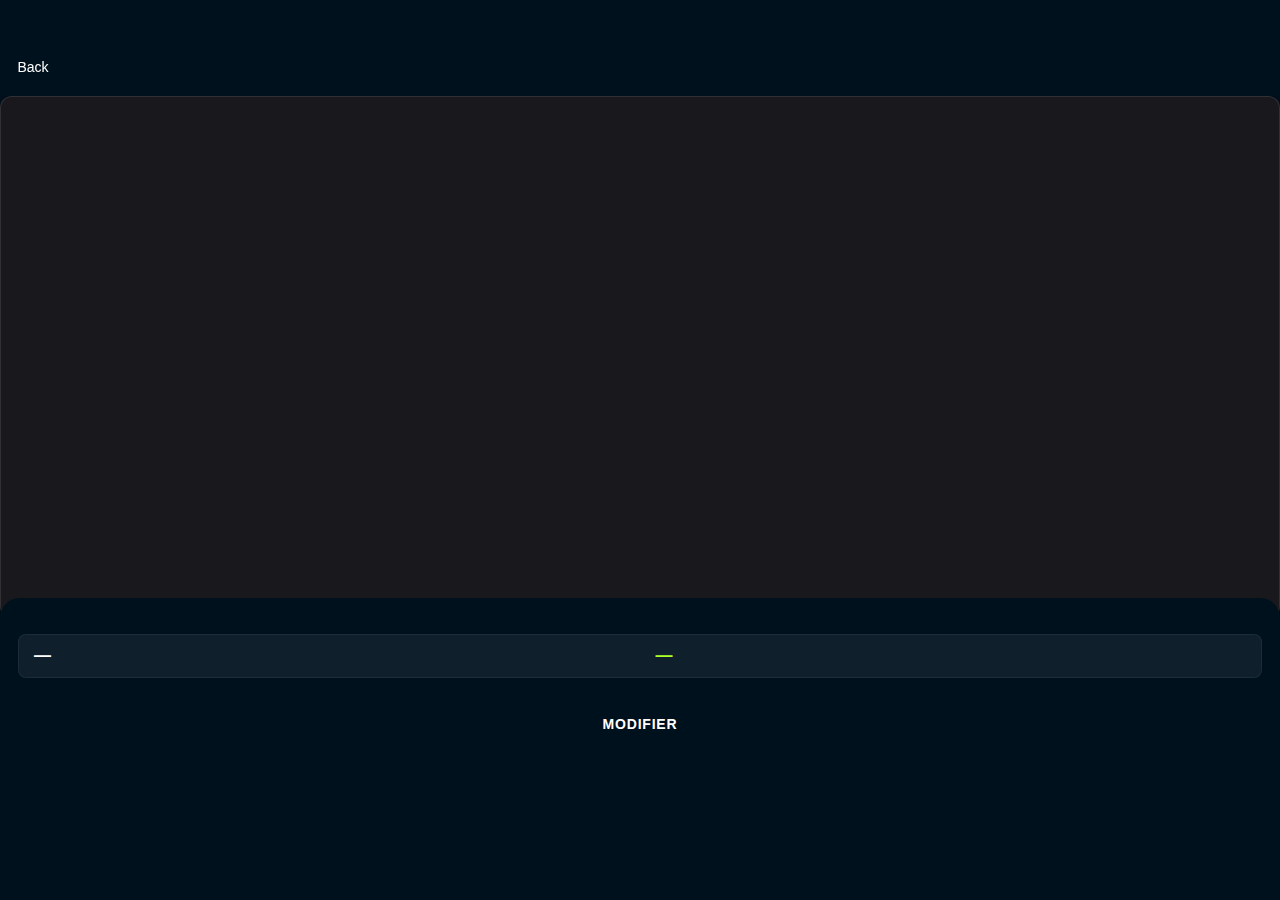
<file: card.html>
<!DOCTYPE html>
<html lang="fr">
<head>
<meta charset="UTF-8">
<meta name="viewport" content="width=device-width, initial-scale=1.0, maximum-scale=1.0, user-scalable=no">
<link rel="stylesheet" href="assets/app.css">
<title>CardVault — Carte</title>
</head>
<body>
<div class="card-detail open" id="card-detail">
  <div class="card-detail-hdr">
    <button class="back-btn" onclick="history.back()">Back</button>
  </div>
  <div class="card-3d-scene card-animated">
    <div class="card-face" id="card-face-front"></div>
  </div>
  <div class="card-detail-bottom">
    <div class="player-identity">
      <div class="player-first" id="detail-prenom"></div>
      <div class="player-last" id="detail-nom"></div>
      <div class="chip-pill" id="detail-club-chip" style="display:none;"><span id="detail-club-n"></span></div>
    </div>
    <div class="chips-grid">
      <div class="chip"><div class="chip-val" id="d-marque">—</div></div>
      <div class="chip"><div class="chip-val price-val" id="d-price">—</div></div>
    </div>
    <div class="detail-actions">
      <button class="btn-secondary" onclick="window.editCurrentCard()">Modifier</button>
    </div>
  </div>
</div>

<script src="assets/app.js"></script>
<script>
    window.addEventListener('dbReady', () => {
        const id = new URLSearchParams(window.location.search).get('id');
        const c = window.db.cards.find(x => String(x.id) === String(id));
        if(!c) return;

        document.getElementById('detail-prenom').textContent = c.prenom || "";
        document.getElementById('detail-nom').textContent = c.nom || "INCONNU";
        document.getElementById('d-marque').textContent = c.marque || "—";
        document.getElementById('d-price').textContent = (Number(c.price) || 0).toFixed(2) + " €";
        
        if(c.photo_url) document.getElementById('card-face-front').innerHTML = `<img src="${c.photo_url}" style="width:100%;height:100%;object-fit:cover;border-radius:12px;">`;

        if(c.club) {
            document.getElementById('detail-club-n').textContent = c.club;
            document.getElementById('detail-club-chip').style.display = 'inline-flex';
        }
        
        window.editCurrentCard = () => { location.href = `scanner.html?edit=${c.id}`; };
    });
</script>
</body>
</html>
</file>
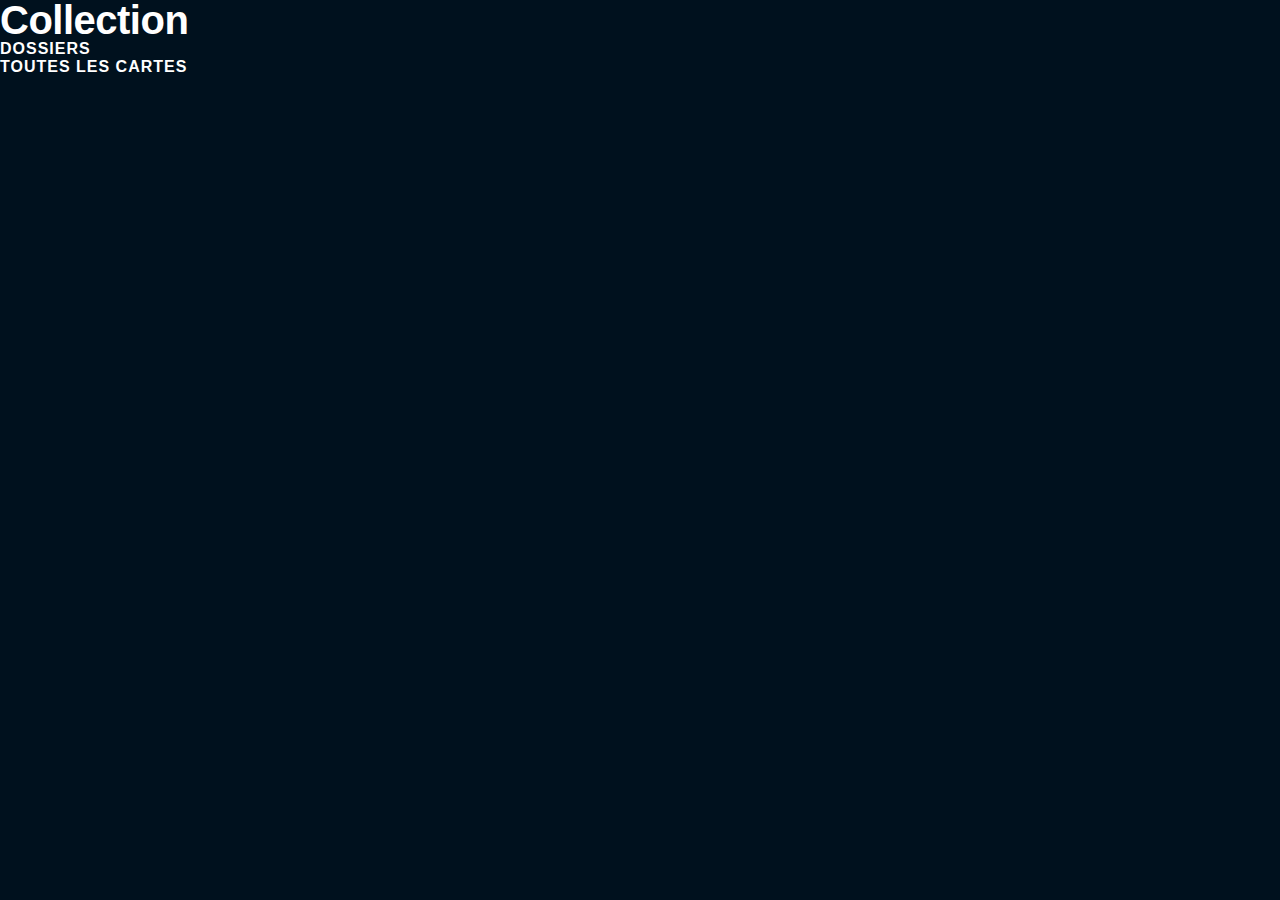
<file: collection.html>
<!DOCTYPE html>
<html lang="fr">
<head>
    <link rel="stylesheet" href="assets/app.css">
    <title>CardVault — Collection</title>
</head>
<body>
    <div class="page active" id="page-collection">
        <div class="coll-big">Collection</div>
        <div class="sec-title">Dossiers</div>
        <div id="folders-grid" style="display:flex; overflow-x:auto; gap:10px;"></div>
        
        <div class="sec-title">Toutes les cartes</div>
        <div class="colls-grid" id="coll-grid"></div>
    </div>

    <script src="assets/app.js"></script>

    <script>
        window.addEventListener('dbReady', () => {
            // Affichage des dossiers
            const folderGrid = document.getElementById('folders-grid');
            if(folderGrid) {
                folderGrid.innerHTML = (window.db.folders || []).map(f => `
                    <div class="folder-card" style="min-width:140px; flex-shrink:0;">
                        <div class="folder-emoji">${f.emoji || '📁'}</div>
                        <div class="folder-name">${f.name}</div>
                    </div>
                `).join('');
            }

            // Affichage de toutes les cartes
            const cardGrid = document.getElementById('coll-grid');
            if(cardGrid) {
                cardGrid.innerHTML = (window.db.cards || []).map(c => `
                    <div class="coll-thumb" onclick="location.href='card.html?id=${c.id}'">
                        <img src="${c.photo_url || ''}" loading="lazy">
                    </div>
                `).join('');
            }
        });
    </script>
</body>
</html>
</file>
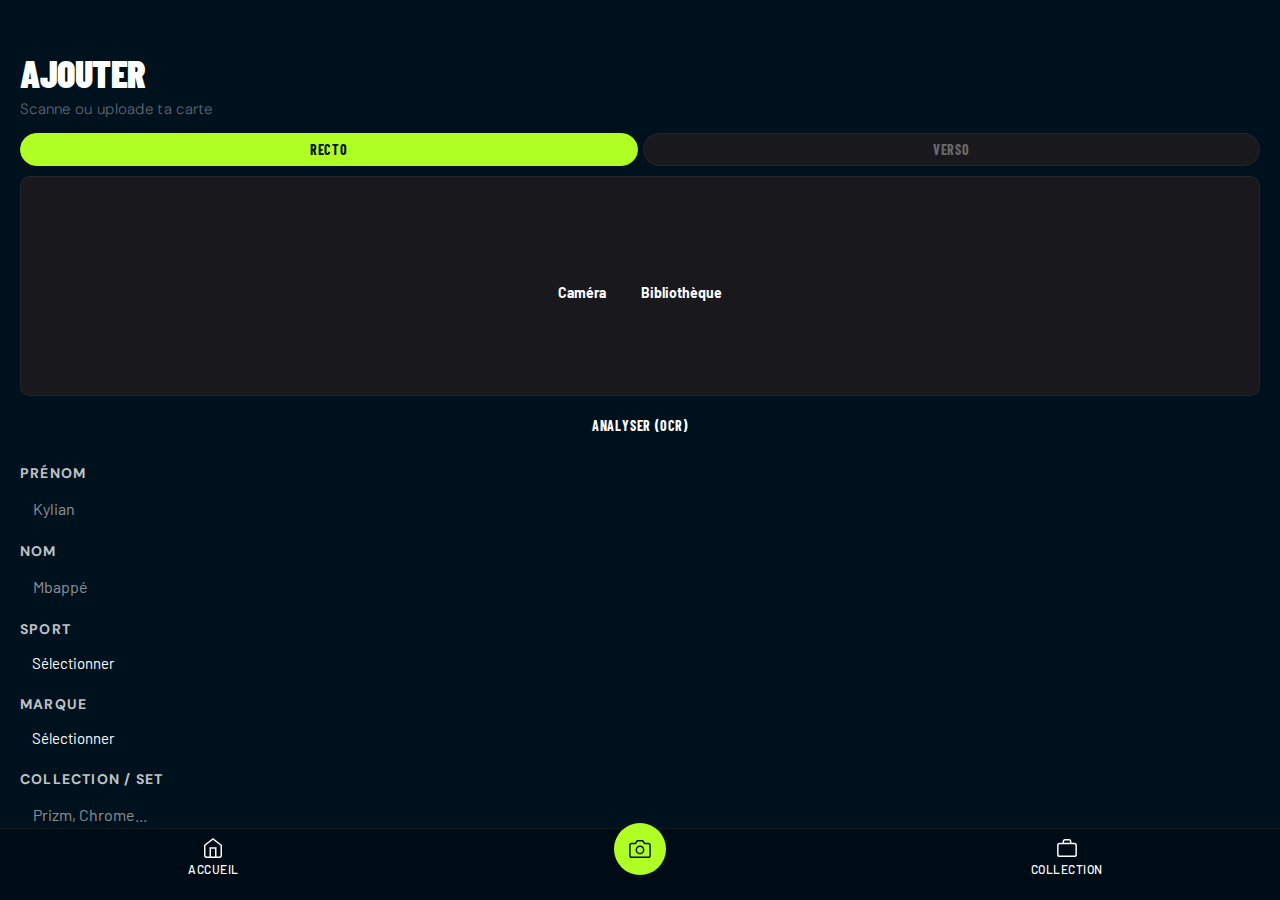
<file: scanner.html>
<!DOCTYPE html>
<html lang="fr">
<head>
<meta charset="UTF-8">
<meta name="viewport" content="width=device-width, initial-scale=1.0, viewport-fit=cover, maximum-scale=1.0, user-scalable=no">
<link rel="preconnect" href="https://fonts.googleapis.com">
<link rel="preconnect" href="https://fonts.gstatic.com" crossorigin>
<link href="https://fonts.googleapis.com/css2?family=Barlow+Condensed:wght@300;400;600;700;800;900&family=Barlow:wght@400;500;600;700&family=DM+Sans:wght@400;500;600;700;800&family=Fugaz+One&display=swap" rel="stylesheet">
<meta name="mobile-web-app-capable" content="yes">
<meta name="apple-mobile-web-app-capable" content="yes">
<meta name="apple-mobile-web-app-status-bar-style" content="black-translucent">
<meta name="apple-mobile-web-app-title" content="CardVault">
<meta name="theme-color" content="#0c0c0e">
<link rel="stylesheet" href="assets/app.css">
<title>CardVault — Scanner</title>
</head>
<body>

<div class="page active" id="page-scanner">
  <div class="page-inner">
    <div class="scanner-hdr">
      <div class="scanner-title" id="scanner-main-title">Ajouter</div>
      <div class="scanner-sub" id="scanner-sub-title">Scanne ou uploade ta carte</div>
    </div>
    <div style="padding:0 20px;">
      
      <div class="side-tabs">
        <div class="side-tab active" id="add-tab-recto" onclick="switchAddSide('recto')">Recto</div>
        <div class="side-tab" id="add-tab-verso" onclick="switchAddSide('verso')">Verso</div>
      </div>

      <div id="add-recto-zone">
        <div class="photo-upload" id="photo-upload-zone">
          <input type="file" id="card-photo-lib" accept="image/*" style="display:none" onchange="handlePhoto(this,'recto')">
          <input type="file" id="card-photo-cam" accept="image/*" capture="environment" style="display:none" onchange="handlePhoto(this,'recto')">
          
          <div id="photo-preview-wrap" style="display:none;position:absolute;inset:0;" onclick="document.getElementById('card-photo-lib').click()">
            <img id="photo-preview-img" style="width:100%;height:100%;object-fit:cover;">
            <div style="position:absolute;bottom:8px;right:8px;background:rgba(0,0,0,.6);border-radius:99px;padding:3px 10px;font-size:9px;font-weight:700;letter-spacing:.8px;text-transform:uppercase;">Changer</div>
          </div>
          <div id="photo-placeholder-ui"><div style="font-size:28px;"></div>
            <div class="photo-btns">
              <button class="photo-btn" type="button" onclick="document.getElementById('card-photo-cam').click()">Caméra</button>
              <button class="photo-btn" type="button" onclick="document.getElementById('card-photo-lib').click()">Bibliothèque</button>
            </div>
          </div>
        </div>
        <button class="btn-secondary" id="ocr-btn" style="margin-top:10px; width:100%;" type="button" onclick="ocrCard()">Analyser (OCR)</button>
        <div id="scanStatus" style="text-align:center; font-size:12px; margin-top:5px; color:var(--accent);"></div>
      </div>

      <div id="add-verso-zone" style="display:none;">
        <div class="photo-upload" id="photo-upload-zone-v">
          <input type="file" id="card-photo-lib-v" accept="image/*" style="display:none" onchange="handlePhoto(this,'verso')">
          <input type="file" id="card-photo-cam-v" accept="image/*" capture="environment" style="display:none" onchange="handlePhoto(this,'verso')">
          <div id="photo-preview-wrap-v" style="display:none;position:absolute;inset:0;" onclick="document.getElementById('card-photo-lib-v').click()">
            <img id="photo-preview-img-v" style="width:100%;height:100%;object-fit:cover;">
          </div>
          <div id="photo-placeholder-ui-v"><div style="font-size:28px;"></div>
            <div class="photo-btns">
              <button class="photo-btn" type="button" onclick="document.getElementById('card-photo-cam-v').click()">Caméra</button>
              <button class="photo-btn" type="button" onclick="document.getElementById('card-photo-lib-v').click()">Bibliothèque</button>
            </div>
          </div>
        </div>
      </div>

      <div style="height:14px;"></div>
      
      <div class="form-group"><label class="form-label">Prénom</label><input class="form-input" id="f-prenom" type="text" placeholder="Kylian" autocomplete="off"></div>
      <div class="form-group"><label class="form-label">Nom</label><input class="form-input" id="f-nom" type="text" placeholder="Mbappé" autocomplete="off"></div>
      
      <div class="form-group"><label class="form-label">Sport</label>
        <div class="sport-select-wrap"><select class="form-select" id="f-sport">
          <option value="">Sélectionner</option>
          <option value="football">Football / Soccer</option>
          <option value="basketball">Basketball</option>
          <option value="baseball">Baseball</option>
          <option value="tennis">Tennis</option>
          <option value="f1">Formule 1</option>
        </select></div>
      </div>

      <div class="form-group"><label class="form-label">Marque</label>
        <select class="form-select" id="f-marque">
          <option value="">Sélectionner</option>
          <option value="Topps">Topps</option>
          <option value="Panini">Panini</option>
          <option value="Leaf">Leaf</option>
          <option value="Futera">Futera</option>
          <option value="Daka">Daka</option>
          <option value="Upper Deck">Upper Deck</option>
        </select>
      </div>

      <div class="form-group"><label class="form-label">Collection / Set</label>
        <input class="form-input" id="f-set" type="text" placeholder="Prizm, Chrome..." autocomplete="off">
      </div>

      <div class="form-group"><label class="form-label">Dossier / Classeur</label><input class="form-input" id="f-collection" type="text" placeholder="Ex: Cartes PC"></div>
      
      <div class="form-group"><label class="form-label">Prix estimé (€)</label><input class="form-input" id="f-price" type="number" placeholder="0.00" step="0.01" min="0"></div>
      
      <button class="btn-primary" id="save-card-btn" onclick="saveCard()" style="margin-top:20px;">Enregistrer la carte</button>
      <div style="height:22px;"></div>
    </div>
  </div>
</div>

<div class="tabbar">
  <button class="tab-btn" onclick="location.href='index.html'" id="tab-home">
    <svg viewBox="0 0 24 24" fill="none" stroke="currentColor"><path d="m3 9 9-7 9 7v11a2 2 0 0 1-2 2H5a2 2 0 0 1-2-2z"/><polyline points="9 22 9 12 15 12 15 22"/></svg>Accueil
  </button>
  <button class="tab-btn scan-btn active" onclick="location.href='scanner.html'" id="tab-scanner">
    <div class="scan-circle"><svg viewBox="0 0 24 24" fill="none" stroke="currentColor" width="22" height="22" stroke-width="2"><path d="M23 19a2 2 0 0 1-2 2H3a2 2 0 0 1-2-2V8a2 2 0 0 1 2-2h4l2-3h6l2 3h4a2 2 0 0 1 2 2z"/><circle cx="12" cy="13" r="4"/></svg></div>
  </button>
  <button class="tab-btn" onclick="location.href='collection.html'" id="tab-collection">
    <svg viewBox="0 0 24 24" fill="none" stroke="currentColor"><rect x="2" y="7" width="20" height="14" rx="2"/><path d="M16 7V5a2 2 0 0 0-2-2h-4a2 2 0 0 0-2 2v2"/></svg>Collection
  </button>
</div>

<script src="assets/app.js"></script>
<script>
  let rectoDataUrl = "";
  let versoDataUrl = "";
  let activeSide = "recto";

  // --- LOGIQUE EDITION ---
  const urlParams = new URLSearchParams(window.location.search);
  const editId = urlParams.get('edit');

  if (editId) {
      document.addEventListener('DOMContentLoaded', async () => {
          await loadFromDB();
          const c = window.db.cards.find(x => String(x.id) === String(editId));
          if (c) {
              document.getElementById('f-prenom').value = c.prenom || "";
              document.getElementById('f-nom').value = c.nom || "";
              document.getElementById('f-sport').value = c.sport || "";
              document.getElementById('f-marque').value = c.marque || "";
              document.getElementById('f-set').value = c.set_name || "";
              document.getElementById('f-collection').value = c.collection || "";
              document.getElementById('f-price').value = c.price || 0;
              
              if(c.photo_url) {
                rectoDataUrl = c.photo_url;
                document.getElementById('photo-preview-img').src = c.photo_url;
                document.getElementById('photo-preview-wrap').style.display = 'block';
                document.getElementById('photo-placeholder-ui').style.display = 'none';
              }

              document.getElementById('scanner-main-title').textContent = "Modifier";
              document.getElementById('scanner-sub-title').textContent = "Mettre à jour les infos de la carte";
              document.getElementById('save-card-btn').textContent = "Mettre à jour la carte";
              document.getElementById('ocr-btn').style.display = "none"; // Pas d'OCR en édition
          }
      });
  }

  window.switchAddSide = function(side) {
    activeSide = side;
    document.getElementById('add-tab-recto').classList.toggle('active', side === 'recto');
    document.getElementById('add-tab-verso').classList.toggle('active', side === 'verso');
    document.getElementById('add-recto-zone').style.display = (side === 'recto') ? 'block' : 'none';
    document.getElementById('add-verso-zone').style.display = (side === 'verso') ? 'block' : 'none';
  };

  window.handlePhoto = function(input, side) {
    const file = input.files[0];
    if (!file) return;
    const reader = new FileReader();
    reader.onload = () => {
      if (side === 'recto') {
        rectoDataUrl = reader.result;
        document.getElementById('photo-preview-img').src = reader.result;
        document.getElementById('photo-preview-wrap').style.display = 'block';
        document.getElementById('photo-placeholder-ui').style.display = 'none';
      } else {
        versoDataUrl = reader.result;
        document.getElementById('photo-preview-img-v').src = reader.result;
        document.getElementById('photo-preview-wrap-v').style.display = 'block';
        document.getElementById('photo-placeholder-ui-v').style.display = 'none';
      }
    };
    reader.readAsDataURL(file);
  };

  function uiBusy(on, msg){
    document.getElementById('ocr-btn').disabled = on;
    document.getElementById('save-card-btn').disabled = on;
    document.getElementById('scanStatus').textContent = msg || "";
  }

  window.ocrCard = async function() {
    if (!rectoDataUrl) {
      alert("Veuillez d'abord uploader une image de la carte (Recto).");
      return;
    }
    uiBusy(true, "Analyse de la carte par l'IA...");
    try {
      const match = rectoDataUrl.match(/^data:(image\/[a-zA-Z+]+);base64,(.+)$/);
      if (!match) throw new Error("Format d'image non reconnu.");
      const res = await fetch('/api/ocr', {
        method: 'POST',
        headers: { 'Content-Type': 'application/json' },
        body: JSON.stringify({ mimeType: match[1], base64Data: match[2] })
      });
      const data = await res.json();
      if (!res.ok) throw new Error(data.error || "Erreur lors de l'analyse.");
      if (data.prenom) document.getElementById('f-prenom').value = data.prenom;
      if (data.nom) document.getElementById('f-nom').value = data.nom;
      if (data.marque) document.getElementById('f-marque').value = data.marque;
      if (data.collection) document.getElementById('f-set').value = data.collection;
      uiBusy(false, "Analyse terminée !");
    } catch (e) {
      uiBusy(false, "Échec de l'IA.");
      alert("Erreur OCR : " + e.message);
    }
  };

  window.saveCard = async function(){
    uiBusy(true, "Sauvegarde...");
    try {
      const cardData = {
        prenom: (document.getElementById('f-prenom').value || "").trim(),
        nom: (document.getElementById('f-nom').value || "").trim(),
        sport: (document.getElementById('f-sport').value || "").trim(),
        marque: (document.getElementById('f-marque').value || "").trim(),
        setName: (document.getElementById('f-set').value || "").trim(),
        collection: (document.getElementById('f-collection').value || "").trim(),
        price: parseFloat(document.getElementById('f-price').value || "0") || 0
      };

      let finalId = editId;

      if (editId) {
        // UPDATE
        await sbUpdate("cards", editId, toSB(cardData));
      } else {
        // INSERT
        cardData.id = crypto.randomUUID();
        const inserted = await sbInsert("cards", toSB(cardData));
        const row = Array.isArray(inserted) ? inserted[0] : inserted;
        finalId = row?.id;
      }

      if(!finalId) throw new Error("ID manquant.");

      // Upload photos si elles ont changé (détection simplifiée)
      const patch = {};
      if(rectoDataUrl && rectoDataUrl.startsWith('data:')) {
        patch.photo_url = await uploadPhoto(rectoDataUrl, finalId, "recto");
      }
      if(versoDataUrl && versoDataUrl.startsWith('data:')) {
        patch.photo_verso_url = await uploadPhoto(versoDataUrl, finalId, "verso");
      }

      if(Object.keys(patch).length) await sbUpdate("cards", finalId, patch);

      uiBusy(false, "");
      location.href = `card.html?id=${encodeURIComponent(finalId)}`;
    } catch(e) {
      console.error(e);
      uiBusy(false, "");
      alert("Erreur de sauvegarde : " + e.message);
    }
  };
</script>

</body>
</html>
</file>
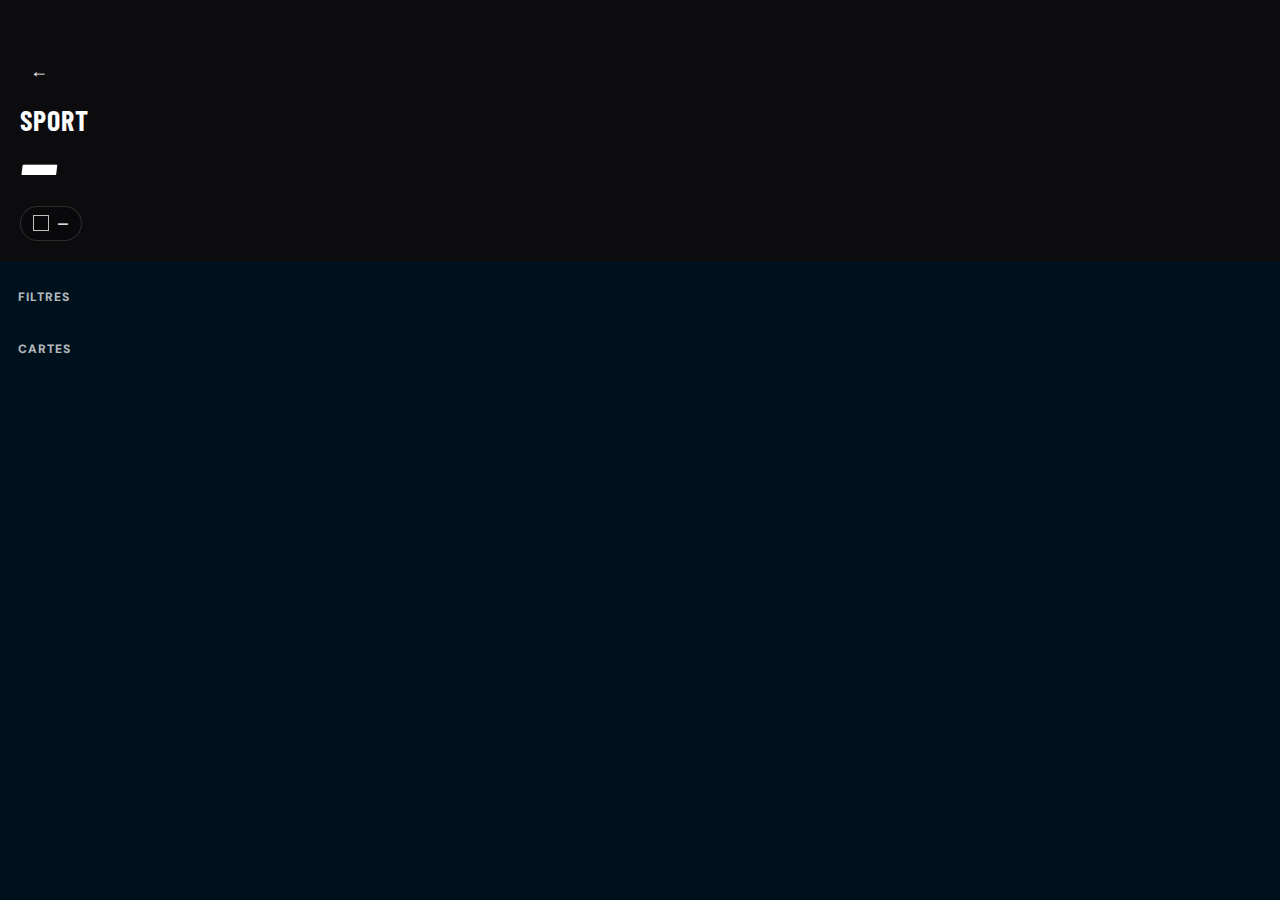
<file: sports.html>
<!DOCTYPE html>
<html lang="fr">
<head>
<meta charset="UTF-8">
<meta name="viewport" content="width=device-width, initial-scale=1.0, maximum-scale=1.0, user-scalable=no">
<link rel="preconnect" href="https://fonts.googleapis.com">
<link rel="preconnect" href="https://fonts.gstatic.com" crossorigin>
<link href="https://fonts.googleapis.com/css2?family=Barlow+Condensed:wght@300;400;600;700;800;900&family=Barlow:wght@400;500;600;700&family=DM+Sans:wght@400;500;600;700;800&family=Fugaz+One&display=swap" rel="stylesheet">
<meta name="mobile-web-app-capable" content="yes">
<meta name="apple-mobile-web-app-capable" content="yes">
<meta name="apple-mobile-web-app-status-bar-style" content="black-translucent">
<meta name="apple-mobile-web-app-title" content="CardVault">
<meta name="theme-color" content="#0c0c0e">
<link rel="icon" type="image/x-icon" href="[data-uri]">
<link rel="stylesheet" href="assets/app.css">
<title>CardVault — Sport</title>
<style>
.view{ display:block!important; position:relative; min-height:100vh; }
body{ overflow-y:auto; }
</style>
</head>
<body>

<!-- Fullscreen image viewer -->
<div id="img-viewer" class="img-viewer" style="display:none" aria-hidden="true">
  <button id="img-viewer-close" class="img-viewer-close" aria-label="Fermer"></button>
  <img id="img-viewer-img" alt="Carte" />
</div>




<!-- Sport view (full page) -->
<section class="view" id="view-sport" style="display:block">
  <div class="hero-top">
    <button class="icon-btn" type="button" onclick="navBack()" aria-label="Back">←</button>
    <div class="hero-name">
      <div class="first" id="sport-title-small">Sport</div>
      <div class="last" id="sport-title-big">—</div>
    </div>
    <div class="hero-chips" style="margin-top:14px">
      <div class="chip-pill">
        <img id="sport-icon" alt="" />
        <span id="sport-text">—</span>
      </div>
    </div>
  </div>
  <div class="info-section">
    <div class="section-title">Filtres</div>
    <div class="pills-row" id="sport-brand-row"></div>
    <div class="pills-row" style="margin-top:10px" id="sport-spec-row"></div>

    <div class="section-title">Cartes</div>
    <div class="cards-grid" id="sport-cards-grid"></div>
  </div>
</section>



<div class="toast" id="toast"></div>
<script src="assets/app.js"></script>
<script>
/* PAGE: sports */
async function _pageSports(){
  const params = new URLSearchParams(location.search);
  const sport = decodeURIComponent(params.get('key') || '');
  if(!sport){ location.href='index.html'; return; }

  _ctxSport.sport = sport;
  _ctxSport.brand = '';
  _ctxSport.spec = {auto:false,patch:false,rookie:false,numbered:false};

  const label = sportL(sport) || sport;
  const el_title = document.getElementById('sport-title-big');
  if(el_title) el_title.textContent = label.toUpperCase();
  const el_text = document.getElementById('sport-text');
  if(el_text) el_text.textContent = label;
  const el_icon = document.getElementById('sport-icon');
  if(el_icon) el_icon.src = SPORT_ICONS[sport] || '';

  renderSportPage();
}

function navBack(){
  if(document.referrer && document.referrer.includes(location.host)){ history.back(); }
  else{ location.href='collection.html'; }
}

document.addEventListener('DOMContentLoaded', ()=>{
  loadFromDB();
  setupImageViewer && setupImageViewer();
});
</script>
</body>
</html>
</file>
<file: assets/app.css>
:root{--bg:#00111E;--surface:#000C15;--surface2:#18181d;--surface3:#1f1f26;--border:rgba(255,255,255,0.06);--border2:rgba(255,255,255,0.11);--accent:#AFFF25;--text:#f4f4f6;--text-dim:rgba(244,244,246,0.38);--text-mid:rgba(244,244,246,0.62);--gold:#AFFF25;--tab-h:72px;--safe:env(safe-area-inset-bottom,12px);}
*{margin:0;padding:0;box-sizing:border-box;-webkit-tap-highlight-color:transparent;}
html,body{font-size:14px;height:100%;overflow:hidden;background:var(--bg);color:var(--text);font-family:"Barlow",sans-serif;}
.page{position:absolute;inset:0;bottom:var(--tab-h);overflow-y:auto;overflow-x:hidden;display:none;-webkit-overflow-scrolling:touch;}
.page.active{display:block;}
.page-inner{padding-bottom:28px;min-height:100%;}
::-webkit-scrollbar{display:none;}

/* TABBAR */
.tabbar{position:fixed;bottom:0;left:0;right:0;height:var(--tab-h);background:var(--surface);border-top:1px solid var(--border);display:flex;align-items:flex-start;padding-top:8px;padding-bottom:0;z-index:100;}
.tab-btn span{font-size:10px;}.tab-btn{flex:1;display:flex;flex-direction:column;align-items:center;gap:3px;background:none;border:none;cursor:pointer;color:var(--text-dim);font-family:"Barlow",sans-serif;font-size:12px;font-weight:500;letter-spacing:.5px;text-transform:uppercase;padding:0;transition:color .2s;}
.tab-btn.active{color:var(--accent);}
.tab-btn svg{width:22px;height:22px;stroke-width:1.6;}
.tab-btn.scan-btn{color:var(--text);position:relative;top:-14px;}
.scan-circle{width:52px;height:52px;border-radius:50%;background:var(--accent);display:flex;align-items:center;justify-content:center;}
.scan-circle svg{stroke:var(--bg);}

/* HOME */
.home-hero{padding:52px 20px 10px;display:flex;justify-content:space-between;align-items:flex-end;}
.home-eyebrow{font-size:14px;font-weight:500;letter-spacing:2px;text-transform:uppercase;color:var(--text-dim);margin-bottom:4px;}
.home-big{font-family:"Barlow Condensed",sans-serif;font-size:40px;font-weight:900;letter-spacing:-.5px;line-height:1;}
.home-count{font-family:"Barlow Condensed",sans-serif;font-size:15px;font-weight:600;letter-spacing:1px;color:var(--text-dim);text-transform:uppercase;text-align:right;}
.home-total{font-family:"Barlow Condensed",sans-serif;font-size:16px;font-weight:800;color:var(--accent);margin-top:2px;}

/* SEARCH */
.search-wrap{padding:0 20px 14px;position:relative;}
.search-bar{background:var(--surface2);border:1px solid var(--border);border-radius:99px;display:flex;align-items:center;gap:10px;padding:0 13px;height:40px;}
.search-bar svg{color:var(--text-dim);flex-shrink:0;width:14px;height:14px;}
.search-bar input{background:none;border:none;outline:none;color:var(--text);font-family:"Barlow",sans-serif;font-size:14px;width:100%;}
.search-bar input::placeholder{color:var(--text-dim);}
.search-dropdown{position:absolute;left:20px;right:20px;top:44px;background:var(--surface);border:1px solid var(--border2);border-radius:8px;z-index:90;overflow:hidden;display:none;box-shadow:0 8px 24px rgba(0,0,0,.5);}
.search-dropdown.open{display:block;}
.search-drop-item{padding:10px 14px;display:flex;align-items:center;gap:11px;cursor:pointer;transition:background .1s;border-bottom:1px solid var(--border);}
.search-drop-item:last-child{border-bottom:none;}
.search-drop-item:active{background:var(--surface2);}
.search-drop-thumb{width:36px;height:52px;border-radius:4px;overflow:hidden;background:var(--surface2);flex-shrink:0;display:flex;align-items:center;justify-content:center;font-size:18px;}
.search-drop-thumb img{width:100%;height:100%;object-fit:cover;}
.search-drop-name{font-family:"Barlow Condensed",sans-serif;font-size:16px;font-weight:800;text-transform:uppercase;letter-spacing:.3px;line-height:1.1;}
.search-drop-sub{font-size:14px;color:var(--text-dim);margin-top:2px;}


.search-drop-grid{display:grid;grid-template-columns:repeat(4,1fr);gap:10px;padding:12px;}
.search-drop-grid .search-thumb{width:100%;aspect-ratio:2.5/3.5;border-radius:10px;overflow:hidden;background:var(--surface2);}
.search-drop-grid .search-thumb img{width:100%;height:100%;object-fit:cover;display:block;}
.search-drop-grid .search-thumb:active{transform:scale(.98);}
/* HOME BRAND FILTERS */
.brand-filters{padding:0 20px 10px;display:flex;gap:6px;overflow-x:auto;scrollbar-width:none;}
.brand-tag{font-size:14px;flex-shrink:0;padding:5px 12px;border-radius:99px;font-size:14px;font-weight:700;letter-spacing:.8px;text-transform:uppercase;border:1px solid var(--border);background:var(--surface2);color:var(--text-dim);cursor:pointer;transition:all .1s;}
.brand-tag.active{background:var(--accent);border-color:var(--accent);color:var(--bg);}

/* SECTION */
.sec-row{display:flex;align-items:baseline;justify-content:space-between;padding:0 20px;margin-bottom:10px;}
.sec-title{font-family:"Barlow Condensed",sans-serif;font-size:16px;font-weight:800;letter-spacing:1px;text-transform:uppercase;}
.sec-sub{font-size:14px;color:var(--text-dim);}


/* ══ FAVORIS — Carousel 3D (mobile-first) ══ */
.fav-carousel-container{
  position:relative;
  padding: 6px 0 18px;
  overflow:hidden;
  margin-bottom: 12px;
}

.fav-carousel{
  position:relative;
  width:100%;
  height: 420px;
  display:flex;
  justify-content:center;
  align-items:center;
  perspective: 1000px;
  overflow: visible;
}

.fav-card{
  position:absolute;
  width: 240px;
  aspect-ratio: 2.5 / 3.5;
  border-radius: 18px;
  overflow:hidden;
  cursor:pointer;
  transition: all .5s cubic-bezier(0.25,0.8,0.25,1);
  box-shadow: 0 10px 30px rgba(0,0,0,.6);
  background:#000;
  will-change: transform, opacity;
  transform-origin: center center;
  -webkit-backface-visibility:hidden;
  backface-visibility:hidden;
  transform: translateZ(0);
}

.fav-card img{
  width:100%;
  height:100%;
  object-fit:cover;
  display:block;
  pointer-events:none;
}

.fav-card-dim{
  position:absolute;
  inset:0;
  border-radius: inherit;
  pointer-events:none;
  background: rgba(0,0,0,var(--dim,0));
}

.fav-card.active{
  box-shadow: 0 15px 35px rgba(0,0,0,.8);
}



/* Mobile sizing close to your screenshot */
@media (max-width: 768px){
  .fav-carousel{
    height: 460px;
  }
  .fav-card{
    width: min(78vw, 340px);
    border-radius: 22px;
  }
}
/* Big name fills width */
/* Club + flag bottom left */
/* Dots */
/* Index counter */

/* PIE CHART HOME */
.home-pie-wrap{margin:0 20px 20px;background:var(--surface);border:1px solid var(--border);border-radius:10px;padding:14px;}
.home-pie-title{font-size:14px;font-weight:700;letter-spacing:1.2px;text-transform:uppercase;color:var(--text-dim);margin-bottom:12px;}
.pie-container{display:flex;align-items:center;gap:16px;}
.pie-svg-wrap{flex-shrink:0;}
.pie-legend{flex:1;display:flex;flex-direction:column;gap:5px;}
.pie-legend-item{display:flex;align-items:center;gap:7px;font-size:14px;}
.pie-legend-dot{width:8px;height:8px;border-radius:50%;flex-shrink:0;}
.pie-legend-name{flex:1;color:var(--text-mid);font-weight:400;text-transform:uppercase;letter-spacing:.3px;font-size:14px;}
.pie-legend-val{font-family:"Barlow Condensed",sans-serif;font-weight:700;font-size:16px;color:var(--accent);}

/* BADGE full rounded */
.badge{display:inline-flex;align-items:center;gap:2px;background:var(--bg);border:1px solid var(--border2);border-radius:99px;padding:3px 10px;font-size:14px;font-weight:700;letter-spacing:.5px;text-transform:uppercase;}
.badge.auto{color:var(--gold);border-color:rgba(175,255,37,.3);}
.badge.patch{color:#6ee7b7;border-color:rgba(110,231,183,.25);}
.badge.rookie{color:#f9a8d4;border-color:rgba(249,168,212,.25);}
.badge.num{color:#93c5fd;border-color:rgba(147,197,253,.25);}
.fav-empty{padding:20px;color:var(--text-dim);font-size:15px;font-weight:300;letter-spacing:.3px;}

/* CARD LIST */
.cards-list{padding:0 20px;display:flex;flex-direction:column;gap: 0;}
.card-item{background:var(--surface);border:1px solid var(--border);border-radius:8px;display:flex;overflow:hidden;cursor:pointer;transition:background .1s;}
.card-item:active{background:var(--surface2);}
.card-sport-bar{width:3px;flex-shrink:0;}
.card-sport-bar.football{background:#3d6fff;}
.card-sport-bar.basketball{background:var(--accent);}
.card-sport-bar.tennis{background:#6ee7b7;}
.card-sport-bar.baseball{background:#f87171;}
.card-sport-bar.nfl{background:#10b981;}
.card-sport-bar.nhl{background:#60a5fa;}
.card-sport-bar.f1{background:#ef4444;}
.card-thumb{width:72px;height:99px;flex-shrink:0;overflow:hidden;background:var(--surface2);display:flex;align-items:center;justify-content:center;font-size:26px;}
.card-thumb img{width:100%;height:100%;object-fit:contain;display:block;background:rgba(0,0,0,.25);}
.card-info{flex:1;padding:9px 11px;display:flex;flex-direction:column;justify-content:center;gap:2px;min-width:0;}
.card-first{font-size:15px;font-weight:300;color:var(--text);letter-spacing:.3px;}
.card-last{font-family:"Barlow Condensed",sans-serif;font-size:25px;font-weight:900;letter-spacing:.5px;text-transform:uppercase;line-height:1;color:var(--accent);}
.card-club-row{font-size:15px;color:var(--text-dim);display:flex;align-items:center;gap:5px;margin-top:2px;}
.card-club-logo{width:16px;height:16px;border-radius:50%;object-fit:cover;flex-shrink:0;}
.card-badges-row{display:flex;gap:4px;flex-wrap:wrap;margin-top:5px;}
.card-right{padding:9px 11px 9px 0;display:flex;flex-direction:column;align-items:flex-end;justify-content:space-between;flex-shrink:0;}
.card-date{font-size:14px;color:var(--text-dim);font-weight:400;letter-spacing:.3px;}
.card-sport-ico{width:24px;height:24px;display:flex;align-items:center;justify-content:center;flex-shrink:0;}
.card-price{font-family:"Barlow Condensed",sans-serif;font-size:16px;font-weight:700;color:var(--accent);}
/* COLLECTION */
.coll-header{padding:52px 20px 14px;display:flex;align-items:flex-end;justify-content:space-between;}
.coll-eyebrow{font-size:14px;font-weight:500;letter-spacing:2px;text-transform:uppercase;color:var(--text-dim);margin-bottom:4px;}
.coll-big{font-family:"Barlow Condensed",sans-serif;font-size:40px;font-weight:900;letter-spacing:-.5px;line-height:1;}
.hdr-btns{display:flex;gap:7px;}
.btn-icon{width:33px;height:33px;border-radius:7px;background:var(--surface2);border:1px solid var(--border);display:flex;align-items:center;justify-content:center;cursor:pointer;color:var(--text);}

/* FILTERS */
.filters-row{padding:0 20px 18px;display:flex;gap:6px;overflow-x:auto;scrollbar-width:none;}
.filters-row + .filters-row{margin-top:4px;}
.filter-tag{flex-shrink:0;padding:6px 14px;border-radius:99px;font-size:14px;font-weight:700;letter-spacing:.8px;text-transform:uppercase;border:1px solid var(--border);background:var(--surface2);color:var(--text-dim);cursor:pointer;transition:all .1s;}
.filter-tag.active{background:var(--accent);border-color:var(--accent);color:var(--bg);}

/* FOLDERS */
.folders-grid{padding:0 20px;display:grid;grid-template-columns:1fr 1fr;gap:9px;margin-bottom:22px;}
.folder-card{background:var(--surface);border:1px solid var(--border);border-radius:9px;padding:13px;cursor:pointer;transition:background .1s;}
.folder-card:active{background:var(--surface2);}
.folder-top{display:flex;align-items:center;justify-content:space-between;margin-bottom:8px;}
.folder-emoji{font-size:22px;}
.folder-n{font-family:"Barlow Condensed",sans-serif;font-size:22px;font-weight:900;color:var(--text-dim);}
.folder-name{font-family:"Barlow Condensed",sans-serif;font-size:17px;font-weight:800;text-transform:uppercase;letter-spacing:.5px;}
.folder-sub{font-size:14px;font-weight:400;color:var(--text-dim);margin-top:2px;letter-spacing:.5px;text-transform:uppercase;}
.folder-val{font-size:14px;font-weight:700;color:var(--accent);margin-top:4px;font-family:"Barlow Condensed",sans-serif;}
.folder-add{border:1px dashed var(--border2);display:flex;flex-direction:column;align-items:center;justify-content:center;gap:5px;min-height:82px;color:var(--text-dim);}
.folder-add span{font-size:14px;font-weight:700;letter-spacing:.8px;text-transform:uppercase;}

/* COLLS GRID */
.colls-grid{padding:0 20px;display:grid;grid-template-columns:repeat(3,1fr);gap:6px;}
.coll-thumb{aspect-ratio:2/3;border-radius:7px;overflow:hidden;position:relative;background:var(--surface2);cursor:pointer;border:1px solid var(--border);}
.coll-thumb img{width:100%;height:100%;object-fit:cover;display:block;}
.coll-thumb-empty{width:100%;height:100%;display:flex;align-items:center;justify-content:center;font-size:26px;}
.bulk-check{position:absolute;top:5px;left:5px;width:17px;height:17px;border-radius:50%;border:1.5px solid white;background:transparent;display:none;align-items:center;justify-content:center;}
.bulk-mode .bulk-check{display:flex;}
.bulk-check.checked{background:var(--accent);border-color:var(--accent);}

/* SHEETS */
.sheet-overlay{position:fixed;inset:0;background:rgba(0,0,0,.65);z-index:200;display:none;align-items:flex-end;backdrop-filter:blur(6px);}
.sheet-overlay.open{display:flex;}
.sheet{width:100%;background:var(--surface);border-radius:16px 16px 0 0;padding:10px 20px 40px;max-height:92vh;overflow-y:auto;animation:up .26s cubic-bezier(.32,1.2,.64,1);position:relative;}
@keyframes up{from{transform:translateY(100%)}to{transform:translateY(0)}}
.sheet-handle{width:30px;height:3px;background:var(--border2);border-radius:2px;margin:0 auto 16px;}
.sheet-title{font-family:"Barlow Condensed",sans-serif;font-size:28px;font-weight:900;text-transform:uppercase;letter-spacing:.5px;margin-bottom:18px;}
.sheet-delete-btn{position:absolute;top:18px;right:20px;background:rgba(239,68,68,.12);border:1px solid rgba(239,68,68,.3);color:#f87171;padding:5px 12px;border-radius:99px;font-size:14px;font-weight:700;cursor:pointer;font-family:"Barlow Condensed",sans-serif;letter-spacing:.8px;text-transform:uppercase;}

/* FORM */
.form-group{margin-bottom:13px;}
.form-label{font-size:14px;font-weight:700;letter-spacing:1.2px;text-transform:uppercase;color:var(--text-dim);margin-bottom:6px;display:block;}
.form-input{width:100%;background:var(--surface2);border:1px solid var(--border);border-radius:7px;padding:11px 13px;color:var(--text);font-family:"Barlow",sans-serif;font-size:16px;outline:none;transition:border-color .2s;}
.form-input:focus{border-color:var(--accent);}
.form-input::placeholder{color:var(--text-dim);}
.form-select{width:100%;background:var(--surface2);border:1px solid var(--border);border-radius:7px;padding:10px 12px;color:var(--text);font-family:"Barlow",sans-serif;font-size:15px;outline:none;appearance:none;}
.toggle-row{display:flex;gap:5px;}
.toggle-btn{flex:1;padding:8px;border-radius:99px;background:var(--surface2);border:1px solid var(--border);color:var(--text-dim);font-size:14px;font-weight:700;cursor:pointer;font-family:"Barlow",sans-serif;letter-spacing:.5px;text-transform:uppercase;transition:all .15s;}
.toggle-btn.on{background:var(--accent);border-color:var(--accent);color:var(--bg);}
.btn-primary{width:100%;padding:13px;border-radius:99px;background:var(--accent);border:none;color:var(--bg);font-size:16px;font-weight:800;cursor:pointer;font-family:"Barlow Condensed",sans-serif;letter-spacing:1px;text-transform:uppercase;}
.btn-secondary{flex:1;padding:11px;border-radius:99px;background:var(--surface2);border:1px solid var(--border2);color:var(--text);font-size:14px;font-weight:700;cursor:pointer;font-family:"Barlow Condensed",sans-serif;letter-spacing:.8px;text-transform:uppercase;}
.btn-accent{flex:1;padding:11px;border-radius:99px;background:var(--accent);border:none;color:var(--bg);font-size:14px;font-weight:700;cursor:pointer;font-family:"Barlow Condensed",sans-serif;letter-spacing:.8px;text-transform:uppercase;}

/* PHOTO */
.photo-upload{position:relative;width:100%;aspect-ratio:3/2;max-height:220px;background:var(--surface2);border:1px solid var(--border);border-radius:10px;overflow:hidden;display:flex;align-items:center;justify-content:center;}
.photo-btns{display:flex;gap:7px;margin-top:12px;}
.photo-btn{padding:8px 14px;border-radius:99px;background:var(--surface3);border:1px solid var(--border2);color:var(--text);font-size:14px;font-weight:700;cursor:pointer;font-family:"Barlow",sans-serif;}
.crop-btn{width:100%;margin-top:7px;padding:9px 12px;border-radius:99px;background:var(--surface2);border:1px solid var(--border2);color:var(--text-mid);font-size:13px;font-weight:700;cursor:pointer;font-family:"Barlow Condensed",sans-serif;white-space:nowrap;overflow:hidden;text-overflow:ellipsis;}

/* SIDE TABS */
.side-tabs{display:flex;gap:5px;margin-bottom:10px;}
.side-tab{flex:1;padding:7px;border-radius:99px;background:var(--surface2);border:1px solid var(--border);color:var(--text-dim);font-size:14px;font-weight:700;cursor:pointer;font-family:"Barlow Condensed",sans-serif;letter-spacing:.8px;text-transform:uppercase;text-align:center;transition:all .15s;}
.side-tab.active{background:var(--accent);border-color:var(--accent);color:var(--bg);}

/* CLUB SEARCH AJAX */
.club-search-wrap{position:relative;}
.club-dropdown{position:absolute;left:0;right:0;top:42px;background:var(--surface);border:1px solid var(--border2);border-radius:8px;z-index:90;overflow:hidden;display:none;box-shadow:0 8px 24px rgba(0,0,0,.5);max-height:200px;overflow-y:auto;}
.club-dropdown.open{display:block;}
.club-drop-item{padding:9px 13px;display:flex;align-items:center;gap:10px;cursor:pointer;border-bottom:1px solid var(--border);}
.club-drop-item:last-child{border-bottom:none;}
.club-drop-item:active{background:var(--surface2);}
.club-drop-logo{width:24px;height:24px;border-radius:50%;object-fit:contain;flex-shrink:0;display:flex;align-items:center;justify-content:center;font-size:16px;}
.club-drop-name{font-family:"Barlow Condensed",sans-serif;font-size:15px;font-weight:800;text-transform:uppercase;letter-spacing:.3px;}
.club-drop-full{font-size:14px;color:var(--text-dim);}
.club-create-btn{width:100%;margin-top:6px;padding:8px;border-radius:7px;background:transparent;border:1px dashed var(--border2);color:var(--text-dim);font-size:14px;font-weight:600;cursor:pointer;font-family:"Barlow",sans-serif;}

/* CARD DETAIL */
.card-detail{position:fixed;inset:0;z-index:150;background:var(--bg);display:none;flex-direction:column;overflow-y:auto;overflow-x:hidden;-webkit-overflow-scrolling:touch;}
.card-detail.open{display:flex;}
.card-detail-hdr{position:sticky;top:0;left:0;right:0;z-index:60;display:flex;align-items:center;justify-content:space-between;padding:50px 16px 12px;}
.back-btn{width:34px;height:34px;border-radius:50%;background:rgba(0,0,0,.5);border:1px solid var(--border2);display:flex;align-items:center;justify-content:center;cursor:pointer;color:var(--text);backdrop-filter:blur(4px);}
.detail-fav-btn{background:none;border:none;font-size:22px;cursor:pointer;padding:4px;}
.fullscreen-btn{width:34px;height:34px;border-radius:50%;background:rgba(0,0,0,.5);border:1px solid var(--border2);display:flex;align-items:center;justify-content:center;cursor:pointer;color:var(--text);backdrop-filter:blur(4px);}

/* 3D Scene */
.card-3d-scene{width:100%;height:58vh;min-height:280px;flex-shrink:0;display:flex;align-items:center;justify-content:center;perspective:1200px;background:var(--surface);position:sticky;top:0;overflow:hidden;cursor:pointer;z-index:1;}

/* BG NAME — texte seulement quand pas de photo */
.card-bg-name-text{position:absolute;inset:0;font-family:"Barlow Condensed",sans-serif;font-weight:900;color:rgba(175,255,37,.07);letter-spacing:-4px;text-transform:uppercase;pointer-events:none;overflow:hidden;display:flex;align-items:center;justify-content:center;padding:0;line-height:1;}

/* FLIP */
.card-flip-container{width:min(calc(54vh * 0.716), 86%);height:min(54vh, calc(86vw / 0.716));perspective:800px;position:relative;max-width:270px;max-height:378px;}
.card-flip-inner{width:100%;height:100%;position:relative;transform-style:preserve-3d;transition:transform .5s cubic-bezier(.4,0,.2,1);}
.card-flip-inner.flipped{transform:rotateY(180deg);}
.card-face{position:absolute;inset:0;border-radius:12px;overflow:hidden;backface-visibility:hidden;background:var(--surface2);border:1px solid var(--border2);box-shadow:0 8px 28px rgba(0,0,0,.5);}
.card-face-back{transform:rotateY(180deg);}
.card-3d-content{width:100%;height:100%;position:relative;}
.card-3d-placeholder{display:flex;flex-direction:column;align-items:center;justify-content:center;gap:8px;}

/* FULLSCREEN */
.card-detail.fullscreen .card-3d-scene{width:100%;height:58vh;min-height:280px;flex-shrink:0;display:flex;align-items:center;justify-content:center;perspective:1200px;background:var(--surface);position:sticky;top:0;overflow:hidden;cursor:pointer;z-index:1;}
.card-detail.fullscreen .card-detail-bottom{display:none;}
.card-detail.fullscreen .card-flip-container{width:min(calc(54vh * 0.716), 86%);height:min(54vh, calc(86vw / 0.716));perspective:800px;position:relative;max-width:270px;max-height:378px;}
.card-detail.fullscreen .card-flip-inner{height:100%;}
.card-detail.fullscreen .card-face{border-radius:14px;}

/* DETAIL BOTTOM */
.card-detail-bottom{position:relative;z-index:2;background:var(--bg);border-radius:20px 20px 0 0;margin-top:-20px;padding-top:6px;}
.player-identity{display:flex;align-items:flex-start;justify-content:space-between;padding:16px 18px 0;}
.player-first{font-size:16px;font-weight:300;color:var(--text);letter-spacing:.5px;}
.player-last{font-family:"Barlow Condensed",sans-serif;font-size:38px;font-weight:900;text-transform:uppercase;letter-spacing:-.5px;line-height:1;color:var(--accent);cursor:pointer;}
.player-meta{display:flex;align-items:center;gap:7px;margin-top:5px;flex-wrap:wrap;}
.player-club{font-size:14px;font-weight:400;color:var(--text-mid);}
.player-flag{font-size:16px;}
.sep{width:3px;height:3px;border-radius:50%;background:var(--text-dim);}
.player-sport-label{font-size:15px;font-weight:600;color:var(--text-dim);text-transform:uppercase;letter-spacing:.5px;}
.player-right{display:flex;flex-direction:column;align-items:flex-end;gap:5px;padding-top:4px;}
.player-num-badge{background:var(--surface2);border:1px solid var(--border2);border-radius:99px;padding:3px 10px;font-family:"Barlow Condensed",sans-serif;font-size:16px;font-weight:800;color:var(--accent);}
.player-badges{display:flex;flex-direction:column;gap:3px;align-items:flex-end;}
.chips-grid{display:grid;grid-template-columns:1fr 1fr;gap:1px;background:var(--border);margin:14px 18px;border-radius:8px;overflow:hidden;border:1px solid var(--border);}.chip-marque .chip-val{display:flex;align-items:center;}
.chip{background:var(--surface);padding:11px 15px;}
.chip-label{font-size:14px;font-weight:600;letter-spacing:1.2px;text-transform:uppercase;color:var(--text-dim);margin-bottom:3px;}
.chip-val{font-family:"Barlow Condensed",sans-serif;font-size:17px;font-weight:800;line-height:1.2;}
.chip-val.price-val{color:var(--accent);}
.detail-notes-wrap{padding:13px 18px;border-top:1px solid var(--border);}
.detail-notes-label{font-size:14px;font-weight:600;letter-spacing:1.2px;text-transform:uppercase;color:var(--text-dim);margin-bottom:5px;}
.detail-notes-val{font-size:16px;font-weight:300;color:var(--text-mid);line-height:1.5;}
.detail-actions{display:flex;gap:7px;padding:13px 18px 30px;}

/* COLL VIEW */
.coll-view{position:fixed;inset:0;z-index:140;background:var(--bg);display:none;flex-direction:column;overflow:hidden;}
.coll-view.open{display:flex;}
.coll-view-hdr{padding:50px 20px 12px;display:flex;align-items:center;gap:11px;flex-shrink:0;border-bottom:1px solid var(--border);}
.coll-view-title{font-family:"Barlow Condensed",sans-serif;font-size:24px;font-weight:900;text-transform:uppercase;letter-spacing:.3px;flex:1;}
.coll-view-body{flex:1;overflow-y:auto;padding:13px 20px;}

/* BULK */
.bulk-bar{position:fixed;bottom:var(--tab-h);left:0;right:0;padding:9px 15px;background:var(--surface);border-top:1px solid var(--border);display:none;gap:7px;z-index:160;}
.bulk-bar.show{display:flex;}

/* SCANNER */
.scanner-hdr{padding:50px 20px 14px;}
.scanner-title{font-family:"Barlow Condensed",sans-serif;font-size:38px;font-weight:900;text-transform:uppercase;letter-spacing:-.5px;}
.scanner-sub{font-size:15px;font-weight:300;color:var(--text-dim);margin-top:3px;letter-spacing:.3px;}

/* AI */
.ai-hdr{display:flex;align-items:center;gap:13px;margin-bottom:14px;}
.ai-avatar{width:50px;height:50px;border-radius:50%;background:var(--surface2);border:1px solid var(--border2);display:flex;align-items:center;justify-content:center;font-size:20px;overflow:hidden;}
.ai-flag{font-size:18px;margin-left:4px;}
.ai-name{font-family:"Barlow Condensed",sans-serif;font-size:22px;font-weight:900;text-transform:uppercase;letter-spacing:.3px;line-height:1;}
.ai-sub{font-size:14px;font-weight:400;color:var(--text-dim);letter-spacing:.5px;text-transform:uppercase;margin-top:2px;}
.ai-desc{font-size:16px;font-weight:300;color:var(--text-mid);line-height:1.5;margin-bottom:16px;}
.ai-sec{margin-bottom:16px;}
.ai-sec-title{font-size:14px;font-weight:700;letter-spacing:1.5px;text-transform:uppercase;color:var(--text-dim);margin-bottom:9px;padding-bottom:5px;border-bottom:1px solid var(--border);}
.ai-stats{display:flex;gap:7px;}
.ai-stat{flex:1;background:var(--surface2);border:1px solid var(--border);border-radius:7px;padding:9px;text-align:center;}
.ai-stat-label{font-size:14px;font-weight:600;letter-spacing:1px;text-transform:uppercase;color:var(--text-dim);margin-bottom:3px;}
.ai-stat-val{font-family:"Barlow Condensed",sans-serif;font-size:24px;font-weight:900;}
.ai-chart{height:68px;display:flex;align-items:flex-end;gap:5px;margin-bottom:20px;}
.ai-bar{flex:1;border-radius:3px 3px 0 0;background:var(--surface3);position:relative;min-height:4px;}
.ai-bar.cur{background:var(--accent);}
.ai-bar-v{position:absolute;top:-16px;left:50%;transform:translateX(-50%);font-size:14px;font-family:"Barlow Condensed",sans-serif;font-weight:700;color:var(--text-dim);white-space:nowrap;}
.ai-bar-y{position:absolute;bottom:-15px;left:50%;transform:translateX(-50%);font-size:14px;color:var(--text-dim);white-space:nowrap;}
.ai-clubs{display:flex;flex-direction:column;gap:5px;}
.ai-club-row{display:flex;align-items:center;gap:9px;background:var(--surface2);border-radius:7px;padding:8px 11px;border:1px solid var(--border);}
.ai-club-e{font-size:18px;width:26px;text-align:center;}
.ai-club-n{font-family:"Barlow Condensed",sans-serif;font-size:15px;font-weight:800;text-transform:uppercase;letter-spacing:.3px;}
.ai-club-y{font-size:14px;font-weight:300;color:var(--text-dim);margin-top:1px;}
.ai-loading{text-align:center;padding:34px;color:var(--text-dim);}
.ai-spin{width:20px;height:20px;border:2px solid var(--border);border-top-color:var(--accent);border-radius:50%;animation:spin .7s linear infinite;margin:0 auto 10px;}
@keyframes spin{to{transform:rotate(360deg)}}

/* CROP */
.crop-overlay{position:fixed;inset:0;z-index:300;background:#0a0a0c;display:none;flex-direction:column;align-items:stretch;padding:env(safe-area-inset-top,0) 0 env(safe-area-inset-bottom,0);}
.crop-overlay.open{display:flex;}
.crop-label{display:none;}
.crop-wrap{position:relative;flex:1;overflow:hidden;min-height:0;border-radius:0;}
.crop-img{width:100%;height:100%;object-fit:cover;user-select:none;}
.crop-canvas{position:absolute;inset:0;width:100%;height:100%;display:block;}
.crop-frame{position:absolute;border:2px solid #b0ff00;border-radius:14px;pointer-events:none;box-shadow:0 0 0 9999px rgba(0,0,0,.5);}
.crop-hint{display:none;}
.crop-actions{display:flex;gap:12px;padding:14px 20px 20px;flex-shrink:0;}
.crop-btn-a{flex:1;padding:14px 0;border-radius:99px;font-size:16px;font-weight:800;cursor:pointer;border:2px solid rgba(255,255,255,.2);background:transparent;color:var(--text);font-family:"Barlow Condensed",sans-serif;letter-spacing:.8px;text-transform:uppercase;}
.crop-btn-apply{background:var(--accent) !important;color:#000 !important;border-color:var(--accent) !important;}
.crop-btn-cancel{background:transparent !important;color:var(--text) !important;}

/* CARD SHIMMER / TILT ANIMATION (replaces gyro) */
@keyframes cardFloat{0%{transform:rotateX(10deg) rotateY(-8deg) translateY(0px) scale(1)}20%{transform:rotateX(-7deg) rotateY(12deg) translateY(-8px) scale(1.02)}40%{transform:rotateX(12deg) rotateY(4deg) translateY(-4px) scale(.99)}60%{transform:rotateX(-5deg) rotateY(-12deg) translateY(-10px) scale(1.02)}80%{transform:rotateX(8deg) rotateY(8deg) translateY(-3px) scale(1.01)}100%{transform:rotateX(10deg) rotateY(-8deg) translateY(0px) scale(1)}}
.card-animated .card-flip-inner:not(.flipped){animation:cardFloat 6s ease-in-out infinite;}
.card-animated .card-face{overflow:hidden;}



/* SCAN FRAME */
.scan-frame-overlay{position:absolute;inset:0;pointer-events:none;z-index:5;}
.scan-frame-overlay .sf-corner{position:absolute;width:24px;height:24px;border-color:var(--accent);border-style:solid;border-width:0;}
.scan-frame-overlay .sf-tl{top:12px;left:12px;border-top-width:3px;border-left-width:3px;border-radius:4px 0 0 0;}
.scan-frame-overlay .sf-tr{top:12px;right:12px;border-top-width:3px;border-right-width:3px;border-radius:0 4px 0 0;}
.scan-frame-overlay .sf-bl{bottom:12px;left:12px;border-bottom-width:3px;border-left-width:3px;border-radius:0 0 0 4px;}
.scan-frame-overlay .sf-br{bottom:12px;right:12px;border-bottom-width:3px;border-right-width:3px;border-radius:0 0 4px 0;}
@keyframes scanLine{0%,100%{top:12px;opacity:1}50%{top:calc(100% - 12px);opacity:.7}}
.scan-line{position:absolute;left:12px;right:12px;height:2px;background:linear-gradient(to right,transparent,var(--accent),transparent);animation:scanLine 2.2s ease-in-out infinite;border-radius:1px;}


/* FLIP BUTTON */
.flip-btn{position:absolute;bottom:14px;right:14px;width:40px;height:40px;border-radius:50%;background:rgba(0,0,0,.65);border:1px solid rgba(255,255,255,.2);display:flex;align-items:center;justify-content:center;cursor:pointer;color:var(--text);backdrop-filter:blur(8px);z-index:5;}
.flip-btn:active{background:var(--accent);border-color:var(--accent);color:var(--bg);}
/* GYRO BTN */
.gyro-btn{position:absolute;bottom:14px;left:50%;transform:translateX(-50%);background:rgba(0,0,0,.7);border:1px solid var(--border2);color:var(--text);padding:8px 18px;border-radius:99px;font-size:14px;font-weight:700;cursor:pointer;z-index:10;white-space:nowrap;font-family:"Barlow",sans-serif;letter-spacing:.5px;backdrop-filter:blur(8px);}

/* BASE FONT */
body *{font-size:inherit;}
.form-label{font-size:14px !important;}
.card-club-row{font-size:14px !important;}
.chip-label{font-size:12px !important;}
.filter-tag{font-size:13px !important;}
.badge{font-size:11px !important;padding:3px 10px !important;}
/* EMPTY */
.empty-state{text-align:center;padding:38px 22px;color:var(--text-dim);}
.empty-icon{font-size:44px;margin-bottom:12px;}
.empty-title{font-family:"Barlow Condensed",sans-serif;font-size:20px;font-weight:900;text-transform:uppercase;color:var(--text);margin-bottom:5px;letter-spacing:.5px;}
.empty-sub{font-size:15px;font-weight:300;line-height:1.6;letter-spacing:.3px;}


/* TOAST */
.toast{position:fixed;bottom:calc(var(--tab-h) + 13px);left:50%;transform:translateX(-50%) translateY(14px);background:var(--surface2);border:1px solid var(--border2);border-radius:99px;padding:8px 18px;font-size:14px;font-weight:700;letter-spacing:.5px;text-transform:uppercase;z-index:400;opacity:0;transition:all .26s;white-space:nowrap;}
.toast.show{opacity:1;transform:translateX(-50%) translateY(0);}
.club-logo-img{background:white;border-radius:50%;padding:2px;object-fit:contain;}

/* --- Home: mini cards (Derniers ajouts) --- */
#page-home .list-item{
  display:flex;
  align-items:center;
  gap:10px;
  padding:8px 10px;
  margin:8px 0;
  border:1px solid var(--border);
  background:var(--surface);
  border-radius:10px;
  cursor:pointer;
}
#page-home .list-thumb{
  width:46px;
  height:64px;
  border-radius:8px;
  overflow:hidden;
  flex:0 0 auto;
  background:var(--surface2);
  display:flex;
  align-items:center;
  justify-content:center;
}
#page-home .list-thumb img{width:100%;height:100%;object-fit:cover;display:block;}
#page-home .list-info{flex:1;min-width:0;display:flex;flex-direction:column;gap:2px;}
#page-home .list-name{font-size:13px;line-height:1.1;white-space:nowrap;overflow:hidden;text-overflow:ellipsis;}
#page-home .list-meta{font-size:11px;line-height:1.2;color:var(--text-dim);white-space:nowrap;overflow:hidden;text-overflow:ellipsis;}
#page-home .list-price{font-size:12px;font-weight:800;color:var(--accent);margin-top:2px;}


/* Bulk disabled */
#btn-bulk, .bulk-btn, .btn-bulk{display:none !important;}
#bulk-bar{display:none !important;}

/* Outline-only UI (no black fills) */
:root{
  --panel-bg: transparent;
  --card-bg: transparent;
}
body{ background:#fff !important; }
.section, .panel, .card, .tile, .kpi, .stats, .sheet, .modal, .drawer,
#page-collection .panel, #page-home .panel, #page-card .panel,
#page-collection .section, #page-home .section, #page-card .section{
  background: transparent !important;
  box-shadow: none !important;
}
.section, .panel, .card, .tile, .kpi, .stats, .sheet, .modal, .drawer{
  border: 1px solid rgba(0,0,0,.14) !important;
}
.navbar, .topbar, header, .footerbar{
  background: transparent !important;
  border-bottom: 1px solid rgba(0,0,0,.14) !important;
  box-shadow: none !important;
}
.btn, button, .chip, select, input{
  background: transparent !important;
  box-shadow: none !important;
  border: 1px solid rgba(0,0,0,.18) !important;
}
.btn-primary, .primary{ /* keep but outline */
  background: transparent !important;
}

/* More vertical spacing between filters in Collection */
#page-collection .filters, #page-collection .filter-row, #page-collection .filters-row{
  row-gap: 14px !important;
}
#page-collection .filters .field, #page-collection .filters .filter, #page-collection .filters label{
  margin-bottom: 10px !important;
}

/* Collection total unified block layout */
#collection-total-block{
  display:flex;
  gap:16px;
  align-items:center;
  padding:14px !important;
}
#collection-total-block .ctb-left{flex:0 0 auto;}
#collection-total-block .ctb-pie{width:140px; height:140px; display:flex; align-items:center; justify-content:center;}
#collection-total-block .ctb-pie canvas{max-width:140px; max-height:140px;}
#collection-total-block .ctb-right{display:flex; flex-direction:column; gap:6px;}
#collection-total-block .ctb-title{font-weight:700; font-size:16px;}
#collection-total-block .ctb-value{font-weight:800; font-size:28px; line-height:1;}
#collection-total-block .ctb-count{font-size:14px; opacity:.8;}

/* Fullscreen image viewer */
.img-viewer{
  position:fixed; inset:0;
  background:rgba(0,0,0,.86);
  z-index:9999;
  display:flex;
  align-items:center;
  justify-content:center;
  padding:20px;
}
.img-viewer img{
  max-width:100%;
  max-height:100%;
  transform:scale(1);
  transition:transform .18s ease;
  border-radius:14px;
  background:#fff;
}
.img-viewer[aria-hidden="false"] img{ transform:scale(1); }
.img-viewer-close{
  position:fixed;
  top:14px; left:14px;
  width:44px; height:44px;
  border-radius:999px;
  border:1px solid rgba(255,255,255,.25);
  background:rgba(0,0,0,.35);
  color:#fff;
  font-size:18px;
}

body.no-scroll{}

/* 3D tilt target */
#page-card .card-3d, #page-card .detail-card, #page-card .card-photo{
  transform-origin: center center;
}

/* Drag-to-tilt (finger) */
.card-tilt-drag{transform-style:preserve-3d;transition:transform .12s ease-out;will-change:transform;}

/* Theme: dark background + outline panels */
:root{
  --bg:#07033A;
  --text:#FFFFFF;
  --muted:rgba(255,255,255,.75);
  --stroke:rgba(255,255,255,.16);
  --stroke-strong:rgba(255,255,255,.26);
}
body{ background:var(--bg) !important; color:var(--text) !important; }
.section,.panel,.card,.tile,.kpi,.stats,.sheet,.modal,.drawer,
.navbar,.topbar,header,.footerbar{
  background:transparent !important;
  box-shadow:none !important;
  border:1px solid var(--stroke) !important;
}
.navbar,.topbar,header,.footerbar{ border-bottom:1px solid var(--stroke) !important; }
.btn,button,.chip,select,input,textarea{
  background:transparent !important;
  color:var(--text) !important;
  border:1px solid var(--stroke-strong) !important;
  box-shadow:none !important;
}
input::placeholder,textarea::placeholder{ color:rgba(255,255,255,.55) !important; }
.form-label,.sec-sub{ color:var(--muted) !important; }

/* UI tweaks (requested) */
:root{ --bg:#00111E !important; }
body{ background:#00111E !important; }

/* Remove outlines on tab bar buttons */
.footerbar button, .tabbar button, .tab-bar button, .tabbar .btn, .footerbar .btn{
  border:0 !important;
}

/* Remove outlines on search inputs */
#home-search, #coll-search, input[type="search"], .search input{
  border-color: transparent !important;
}

/* home-hero top padding */
.home-hero{ padding-top:22px !important; }

/* Hide/remove collection total block */
#collection-total-block{ display:none !important; }

/* Color fix: replace legacy #000C15 areas */
.footerbar, .tabbar, .tab-bar, .navbar, .topbar{
  background:#000C15 !important;
}
#home-search, #coll-search, input[type="search"], .search input{
  background:#000C15 !important;
}

/* Requested color tweaks */
body{ background:#00111E !important; }
.search-bar{ background:#000C15 !important; }
.footerbar, .tabbar{ background:#000C15 !important; }
#home-search, #coll-search, input[type="search"]{ background:#000C15 !important; border-color:transparent !important; }

/* Remove background on card 3d scene animated */
.card-3d-scene.card-animated{ background:transparent !important; }

/* Crop: make frame inset controllable */


/* Search bar background */
.search-bar{ background:#000C15 !important; }
/* Remove background on 3D scene */
.card-3d-scene.card-animated{ background:transparent !important; }

/* Crop controls UI */


/* Crop controls: vertical layout on mobile */


/* Selected state color */
.toggle-btn.on, .toggle-btn.selected, .chip.on, .chip.selected{
  background:#AFFF25 !important;
  color:#00111E !important;
  border-color: transparent !important;
}
#save-btn, .save-btn, button.save{
  background:#AFFF25 !important;
  color:#00111E !important;
  border-color: transparent !important;
}

/* Crop: use canvas as source of truth */
.crop-img{ opacity:0; pointer-events:none; }

/* Fix hero slide opacity */


/* Remove strokes globally on controls */
.btn, button, .chip, select, input, textarea{ border:0 !important; }

/* Selected state color */
.toggle-btn.on, .toggle-btn.selected, .chip.on, .chip.selected, .side-tab.active{
  background:#AFFF25 !important;
  color:#00111E !important;
}

/* Save buttons */
.btn-primary, .btn-save, #save-btn, button[onclick*="save"]{
  background:#AFFF25 !important;
  color:#00111E !important;
  border:0 !important;
}

/* Remove Notes blocks */
.form-group.notes, .notes-block, #notes-block{ display:none !important; }
label.form-label:has(+ textarea#f-notes),
textarea#f-notes,
label.form-label:has(+ textarea#e-notes),
textarea#e-notes{ display:none !important; }

/* Search bar background */
.search-bar{ background:#000C15 !important; }

/* Remove background on card-3d scene */
.card-3d-scene.card-animated{ background:transparent !important; }

/* Crop controls one per line */


/* Crop: show image as fallback */
.crop-img{ opacity:1 !important; }

/* Remove Bulk button */
#bulk-btn, .bulk-btn, button[onclick*="Bulk"], button:has(> span:contains("Bulk")){ display:none !important; }

/* UI: selected state + save button */
.toggle-btn.on, .toggle-btn.selected, .chip.on, .chip.selected{
  background:#AFFF25 !important;
  color:#00111E !important;
  border-color: transparent !important;
}
.btn-primary, #save-btn, button[onclick*="save"], .save-btn{
  background:#AFFF25 !important;
  color:#00111E !important;
  border-color: transparent !important;
}

/* Sport icon next to select (add card) */
.sport-select-wrap{display:flex;align-items:center;gap:10px;}
.sport-icon{width:24px;height:24px;border-radius:8px;background:rgba(255,255,255,.06);display:inline-flex;align-items:center;justify-content:center;overflow:hidden;flex:0 0 auto;}
.sport-icon img{width:18px;height:18px;object-fit:contain;display:block;}

/* Fonts */
:root{ --font-body:'DM Sans', system-ui, -apple-system, Segoe UI, Roboto, Arial, sans-serif; --font-name:'Fugaz One', cursive; }
html, body{ font-family:var(--font-body) !important; }

.chip-pill{ display:inline-flex; align-items:center; gap:8px; padding:8px 12px; border-radius:999px; background:rgba(0,0,0,.18); border:1px solid rgba(255,255,255,.14); font-size:13px; font-weight:700; }
.chip-pill img{ width:16px; height:16px; object-fit:contain; display:block; }
.club-badge{ width:18px; height:18px; border-radius:6px; background:rgba(255,255,255,.08); display:inline-flex; align-items:center; justify-content:center; font-size:11px; font-weight:900; }
.info-section{ padding:12px 18px 84px; }
.section-title{ font-size:12px; letter-spacing:1px; opacity:.7; font-weight:800; margin:16px 0 10px; text-transform:uppercase; }
.pills-row{ display:flex; gap:10px; flex-wrap:wrap; }
.pill-tag{ padding:7px 10px; border-radius:999px; background:rgba(255,255,255,.06); border:1px solid rgba(255,255,255,.12); font-size:12px; font-weight:800; cursor:pointer; }
.pill-tag.on{ background:#AFFF25; color:#00111E; border-color:transparent; }


/* 3-column grid in info pages */
.cards-grid{
  display:grid !important;
  grid-template-columns: repeat(3, minmax(0, 1fr)) !important;
  gap:10px !important;
  align-items:start;
}
.card-thumb{ width:100%; aspect-ratio: 2.5 / 3.5; border-radius:16px; overflow:hidden; background:rgba(255,255,255,.06); }
.card-thumb img{width:100%;height:100%;object-fit:contain;display:block;background:rgba(0,0,0,.25);}


/* Player hero media improvements */
#view-player #view-player #view-player #view-player #view-player #player-hero-img{ position:relative; z-index:2; width:100%; height:100%; object-fit:cover; transform:scale(1.05); }
#view-player 

/* Player/Club hero layout */
#view-player #view-player #view-player #view-club #view-club 

/* Hero layout: name + photo on same line (player/club) */
#view-player #view-player #view-player #view-player #view-player #view-player #view-player 
.cc-section-title{ font-size:11px; font-weight:800; letter-spacing:1px; text-transform:uppercase; opacity:.5; margin-bottom:10px; padding-bottom:6px; border-bottom:1px solid rgba(255,255,255,.08); }

/* ── Crop controls ── */
.crop-controls{ padding:16px 20px 4px; flex-shrink:0; }
.cc-row{ display:flex; align-items:center; gap:10px; margin-bottom:14px; }
.cc-lbl{ font-size:13px; font-weight:700; opacity:.8; width:80px; flex-shrink:0; }
.cc-pct{ font-size:12px; font-weight:800; color:var(--accent); width:38px; text-align:right; flex-shrink:0; }
.crop-controls input[type="range"]{ flex:1; accent-color:var(--accent); height:4px; cursor:pointer; }
.cc-section-title{ font-size:11px; font-weight:800; letter-spacing:1px; text-transform:uppercase; opacity:.45; margin-bottom:10px; padding-bottom:6px; border-bottom:1px solid rgba(255,255,255,.08); }

/* ============================================================
   HERO — Player / Sport / Club pages
   ============================================================ */

/* Zone hero commune */
.hero-top {
  position: relative;
  background: #0c0c0e;
  padding: 52px 20px 24px;
  overflow: hidden;
  min-height: 200px;
}

/* Bouton retour */
.icon-btn {
  display: inline-flex;
  align-items: center;
  justify-content: center;
  width: 38px; height: 38px;
  border-radius: 50%;
  background: rgba(255,255,255,.10);
  border: none;
  color: #fff;
  font-size: 18px;
  cursor: pointer;
  margin-bottom: 12px;
  flex-shrink: 0;
}

/* ── PLAYER : hero-row = flex, nom à gauche, photo à droite ── */
.hero-row {
  display: flex;
  align-items: flex-start;
  justify-content: space-between;
  gap: 12px;
}

.hero-right {
  flex: 1;
  min-width: 0;
  display: flex;
  flex-direction: column;
  align-items: flex-start;
}

/* Nom du joueur */
.hero-name {
  margin-top: 4px;
}

.hero-name .first {
  font-family: 'Barlow Condensed', sans-serif;
  font-size: 28px;
  font-weight: 700;
  color: #fff;
  line-height: 1;
  text-transform: uppercase;
  letter-spacing: 1px;
}

.hero-name .last {
  font-family: 'Barlow Condensed', sans-serif;
  font-size: 52px;
  font-weight: 900;
  font-style: italic;
  color: var(--accent, #b8ff3c);
  line-height: 0.9;
  text-transform: uppercase;
  letter-spacing: -1px;
}

/* Chips sport + club */
.hero-chips {
  display: flex;
  flex-wrap: wrap;
  gap: 8px;
}

/* Photo du joueur (hero-media) */
.hero-media {
  position: relative;
  width: 140px;
  flex-shrink: 0;
  align-self: flex-end;
  margin-bottom: -24px; /* déborde légèrement en bas */
}

.hero-media img {
  width: 100%;
  height: 180px;
  object-fit: contain;
  object-position: bottom center;
  display: block;
  border-radius: 8px;
}

.hero-photo-btn {
  position: absolute;
  bottom: 6px;
  right: 6px;
  width: 28px; height: 28px;
  border-radius: 50%;
  background: var(--accent, #b8ff3c);
  color: #000;
  font-size: 18px;
  line-height: 1;
  border: none;
  cursor: pointer;
  display: flex;
  align-items: center;
  justify-content: center;
  font-weight: 900;
}

/* ── SPORT : titre pleine largeur, très grand ── */
#view-sport .hero-top {
  padding: 52px 20px 20px;
}

#view-sport .hero-name .last {
  font-size: 64px;
  color: #fff;
  font-style: italic;
}

/* ── CLUB : logo à droite, titre à gauche ── */
#view-club .hero-top {
  display: flex;
  flex-direction: column;
  gap: 0;
}

#view-club .hero-name .last {
  font-size: 48px;
  color: #fff;
  font-style: italic;
}

#club-hero-img {
  position: absolute !important;
  top: 40px;
  right: 16px;
  width: 110px !important;
  height: 110px !important;
  object-fit: contain;
  display: block;
}
</file>
